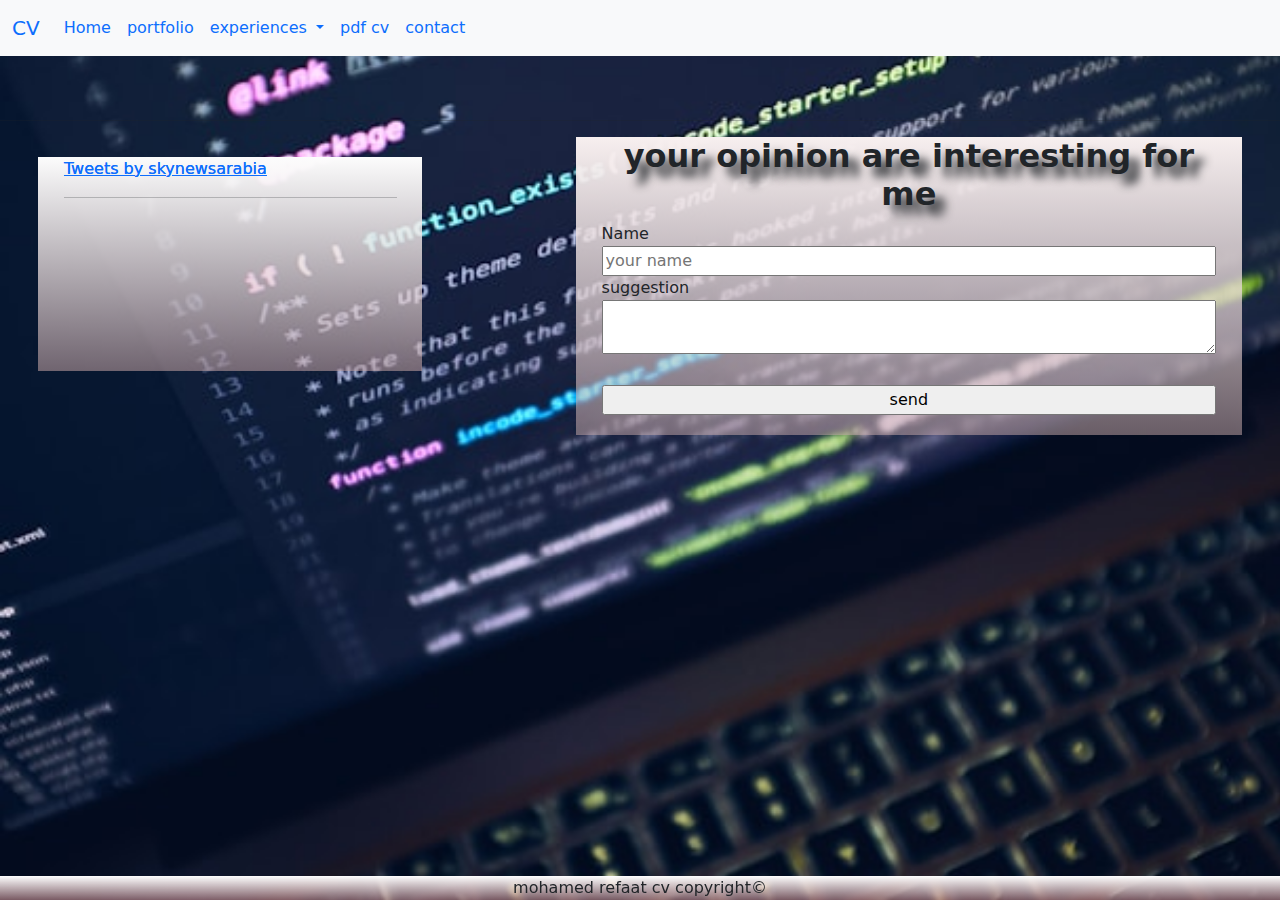
<file: contact.html>
<!doctype html>
<html>
<head>
<meta charset="utf-8">
<title>cv site</title>
<link href="css/bootstrap.css" rel="stylesheet" type="text/css">
<link href="css/style.css" rel="stylesheet" type="text/css">
<style type="text/css">
body {
    background-image: url("img/luca-bravo-XJXWbfSo2f0-unsplash (1).jpg");
}
</style>
</head>

<body>
	
	
	
<header>
 <nav class="navbar navbar-expand-lg navbar-blue bg-light">
  <div class="container-fluid">
    <a class="navbar-brand" href="#">CV</a>
    <button class="navbar-toggler" type="button" data-bs-toggle="collapse" data-bs-target="#navbarNavDropdown" aria-controls="navbarNavDropdown" aria-expanded="false" aria-label="Toggle navigation">
      <span class="navbar-toggler-icon"></span>
    </button>
    <div class="collapse navbar-collapse" id="navbarNavDropdown">
      <ul class="navbar-nav">
        <li class="nav-item">
          <a class="nav-link active" aria-current="page" href="#">Home</a>
        </li>
        <li class="nav-item">
          <a class="nav-link" href="portofolio.html">portfolio</a>
        </li>
     
        <li class="nav-item dropdown">
          <a class="nav-link dropdown-toggle" href="#" id="navbarDropdownMenuLink" role="button" data-bs-toggle="dropdown" aria-expanded="false">
           experiences
          </a>
          <ul class="dropdown-menu" aria-labelledby="navbarDropdownMenuLink">
            <li><a class="dropdown-item" href="alaan exp.html">Alaan tv</a></li>
            <li><a class="dropdown-item" href="skynews exp.html">skynews arabia tv</a></li>
            <li><a class="dropdown-item" href="DM TV.html">DM TV </a></li>
          </ul>
        </li>
		   <li class="nav-item">
          <a class="nav-link" href="cv.html">pdf cv</a>
        </li>
		  
		   <li class="nav-item">
          <a class="nav-link" href="cv.html">contact</a>
        </li>
		  
		  
      </ul>
    </div>
  </div>
</nav>
	
	
	
</header>
	<br><br><hr>
<main>
  <aside id="leftsec">
	
	 
	  <a class="twitter-timeline" href="https://twitter.com/skynewsarabia?ref_src=twsrc%5Etfw">Tweets by skynewsarabia</a> <script async src="https://platform.twitter.com/widgets.js" charset="utf-8"></script>
	  <br><hr><iframe src="https://www.facebook.com/plugins/page.php?href=https%3A%2F%2Fwww.facebook.com%2FSkyNewsArabia&tabs=timeline&width=250&height=150&small_header=false&adapt_container_width=true&hide_cover=false&show_facepile=true&appId=3697382687191321" width="250" height="150" style="border:none;overflow:hidden" scrolling="no" frameborder="0" allowfullscreen="true" allow="autoplay; clipboard-write; encrypted-media; picture-in-picture; web-share"></iframe>
	</aside>
<article id="rightsec">
	<form>
		<label><h2>your opinion are interesting for me</h2></label>
		<label>Name</label>
		<input type="text" placeholder="your name">
		
		<label>suggestion</label>
		<textarea></textarea><br><br>
		<input type="submit" value="send">
	</form></article>
</main>
<footer>mohamed refaat cv copyright©</footer>
	<script type="text/javascript" src="js/bootstrap.bundle.js"></script>
</body>
</html>
</file>
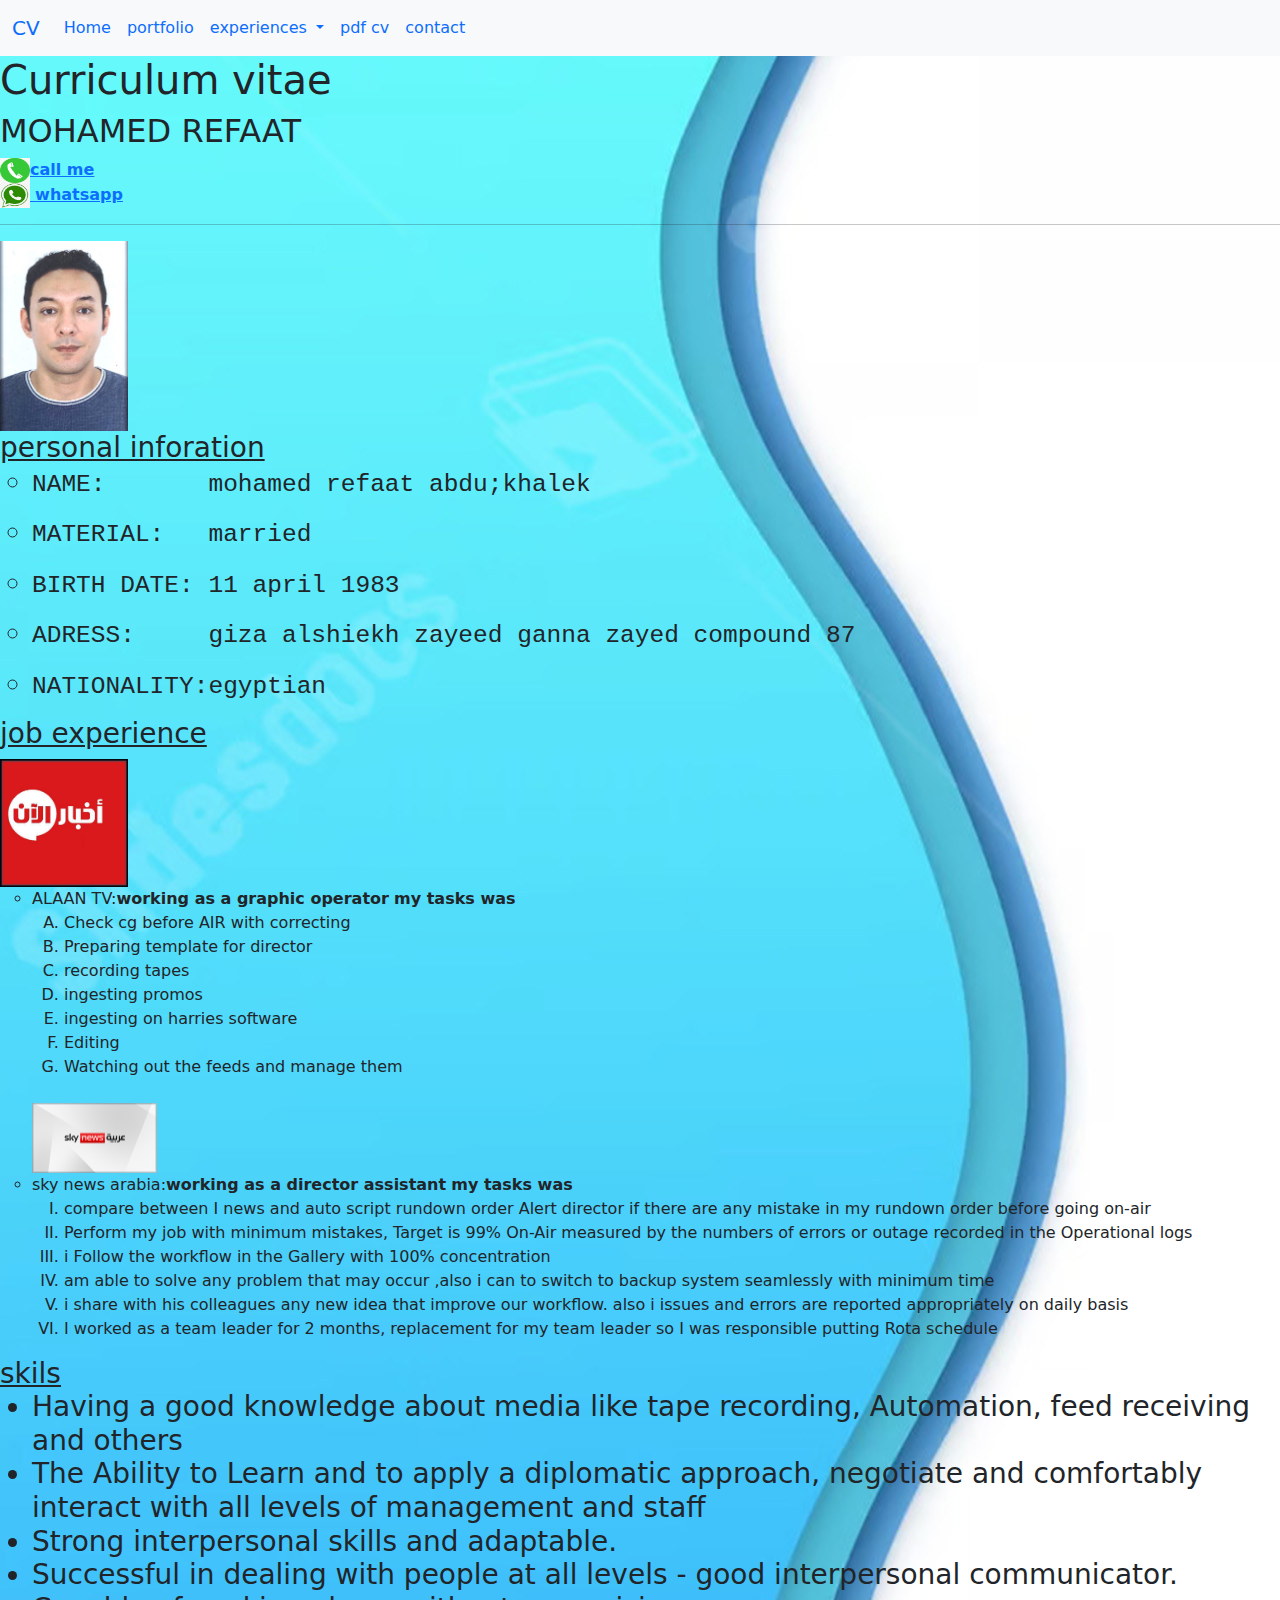
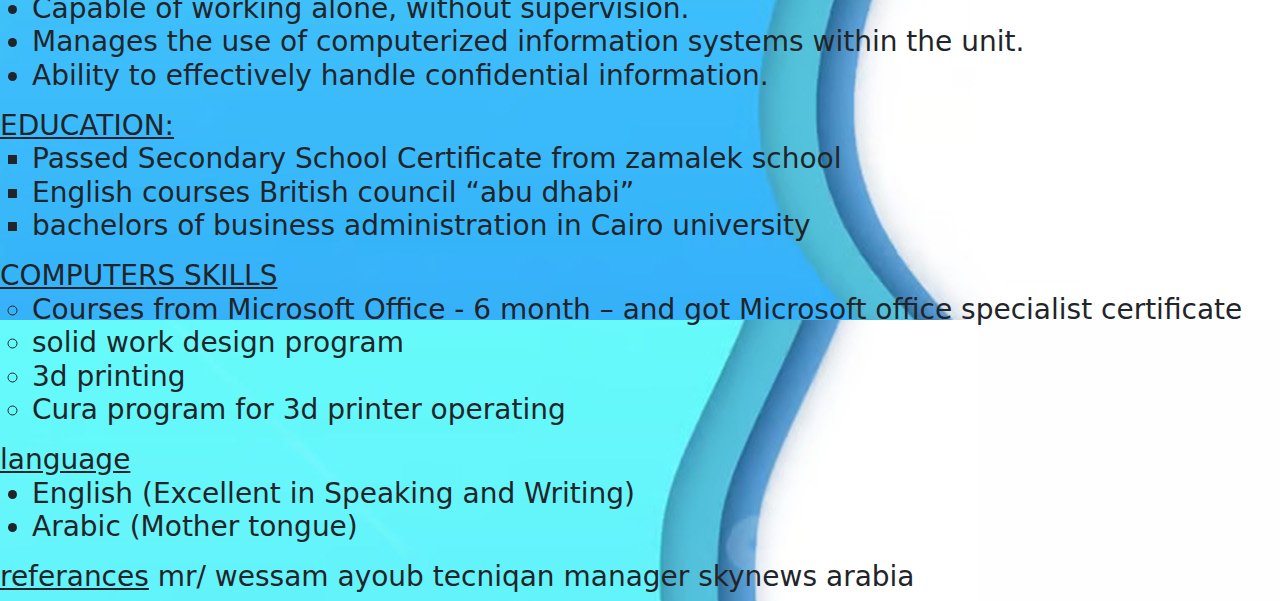
<file: cv.html>
<!DOCTYPE html>
<html>
    <head>
        <title>my cv</title>
		
       
        
      <link href="css/bootstrap.css" rel="stylesheet" type="text/css">

        
    </head>
    <body background="img/back.jpg">
		<nav class="navbar navbar-expand-lg navbar-blue bg-light">
  <div class="container-fluid">
    <a class="navbar-brand" href="#">CV</a>
    <button class="navbar-toggler" type="button" data-bs-toggle="collapse" data-bs-target="#navbarNavDropdown" aria-controls="navbarNavDropdown" aria-expanded="false" aria-label="Toggle navigation">
      <span class="navbar-toggler-icon"></span>
    </button>
    <div class="collapse navbar-collapse" id="navbarNavDropdown">
      <ul class="navbar-nav">
        <li class="nav-item">
          <a class="nav-link " aria-current="page" href="index.html">Home</a>
        </li>
        <li class="nav-item">
          <a class="nav-link" href="portofolio.html">portfolio</a>
        </li>
     
        <li class="nav-item dropdown">
          <a class="nav-link dropdown-toggle" href="#" id="navbarDropdownMenuLink" role="button" data-bs-toggle="dropdown" aria-expanded="false">
           experiences
          </a>
          <ul class="dropdown-menu" aria-labelledby="navbarDropdownMenuLink">
            <li><a class="dropdown-item" href="alaan exp.html">Alaan tv</a></li>
            <li><a class="dropdown-item" href="skynews exp.html">skynews tv</a></li>
            <li><a class="dropdown-item" href="DM TV.html">dm tv</a></li>
          </ul>
        </li>
		   <li class="nav-item">
          <a class="nav-link active" href="#">pdf cv</a>
        </li>
		  
		   <li class="nav-item">
          <a class="nav-link" href="contact.html">contact</a>
        </li>
		  
		  
      </ul>
    </div>
  </div>
</nav>
	 <h1>Curriculum vitae</h1>
        <h2>MOHAMED REFAAT</h2>
		
		<a href="tel:00971552891196" target="_blank" title="call me now">
			<img src="img/phone logo.png" width="30px" height="25px" alt=""/><b>call me</b></a><br>
        <a href=" https://wa.me/00971552891196" title="writte me at"><img src="img/whatsapp.png" width="30px" height="25px" alt=""/> <b>whatsapp</b></a><br><hr>
      <img src="img/refaat.jpeg" height="10%" width="10%" alt="mohamed refaat photo">
      <h3><u>personal inforation</u>
        <ul type="circle">
            <li><pre>NAME:       mohamed refaat abdu;khalek</pre></li>
            <li><pre>MATERIAL:   married</pre></li>
            <li><pre>BIRTH DATE: 11 april 1983</pre></li>
            <li><pre>ADRESS:     giza alshiekh zayeed ganna zayed compound 87</pre></li>
            <li><pre>NATIONALITY:egyptian</pre></li>
          </ul>
      </h3>
      <h3><u>job experience</u></h3>
  <img src="img/alaan.jpg" width="10%" height="10%" alt="alaan tv">
      <ul type="circle">
        <li>ALAAN TV:<strong>working as a graphic operator</strong>
           <b>my tasks was</b>
            <ol type="A">
             <li>Check cg before AIR with correcting</li>
             <li>Preparing template for director</li>
             <li>recording tapes</li>
             <li>ingesting promos</li>
             <li>ingesting on harries software</li>
             <li>Editing</li>
             <li>Watching out the feeds and manage them</li>
    </ol>
    <br>
<img src="img/live-bg-main.jpg"width="10%"height="10%"alt="sky news photo">

    <li>sky news arabia:<strong>working as a director assistant</strong>
      <b>my tasks was</b>
      <ol type="I">
          <li>compare between I news and auto script rundown order
            Alert director if there are any mistake in my rundown order
            before going on-air
            </li>
          <li>Perform my job with minimum mistakes, Target is 99% On-Air
            measured by the numbers of errors or outage recorded in the Operational logs
            </li>
          <li>i Follow the workflow in the Gallery with 100% concentration</li>
          <li>am able to solve any problem that may occur ,also i can to switch to
            backup system seamlessly with minimum time
            </li>
          <li>i share with his colleagues any new idea that improve our workflow.
            also i issues and errors are reported appropriately on daily basis
            </li>
          <li>I worked as a team leader for 2 months, replacement for my team
            leader
            so I was responsible putting Rota schedule
            </li>
  </ol>



      </ul>
      <h3><u>skils</u>
      <ul>
        <li>Having a good knowledge about media like tape recording,
          Automation, feed receiving and others
          </li>
        <li>The Ability to Learn and to apply a diplomatic approach, negotiate and comfortably
          interact with all levels of management and staff
          </li>
        <li>Strong interpersonal skills and adaptable.</li>
        <li>Successful in dealing with people at all levels - good interpersonal communicator.
        </li>
        <li>Capable of working alone, without supervision.</li>
        <li>Manages the use of computerized information systems within the unit.</li>
        <li>Ability to effectively handle confidential information.</li>
      </ul>
    </h3>
      <h3><u>EDUCATION:</u>
      <ul type="Square">
        <li>Passed Secondary School Certificate from zamalek school</li>
        <li>English courses British council “abu dhabi”</li>
        <li>bachelors of business administration in Cairo university</li>
      </ul>
      </h3>
      <h3><u>COMPUTERS SKILLS</u>
      <ul type="circle">
        <li>Courses from Microsoft Office - 6 month – and got Microsoft office specialist certificate</li>
        <li>solid work design program</li>
        <li>3d printing</li>
        <li>Cura program for 3d printer operating</li>
      </ul>
      </h3>
      <h3><u>language</u>
      <ul>
        <li>English (Excellent in Speaking and Writing)</li>
        <li>Arabic (Mother tongue)</li>
      </ul>
    </h3>
      <h3><u>referances</u>
      mr/ wessam ayoub tecniqan manager skynews arabia</h3>
    </body>
	<script type="text/javascript" src="js/bootstrap.bundle.js"></script>
    </html>
</file>
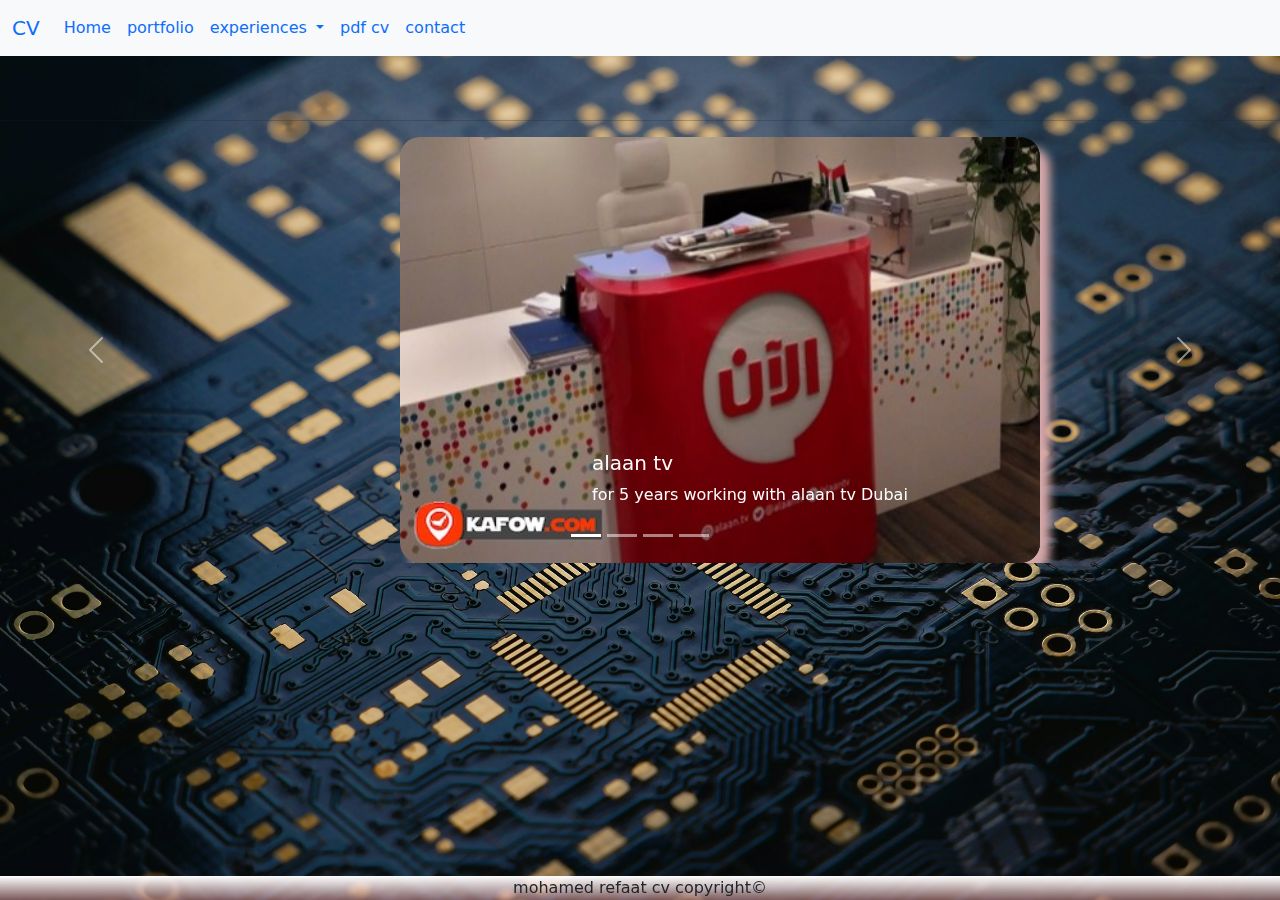
<file: portofolio.html>
<!doctype html>
<html>
<head>
<meta charset="utf-8">
<title>cv site</title>
<link href="css/bootstrap.css" rel="stylesheet" type="text/css">
<link href="css/style.css" rel="stylesheet" type="text/css">
<style type="text/css">
body {
    background-image: url(img/backs.jpg);
    background-repeat: no-repeat;
    background-size: cover;
    background-attachment: fixed;
}
</style>
</head>

<body>
<header>
 <nav class="navbar navbar-expand-lg navbar-blue bg-light">
  <div class="container-fluid">
    <a class="navbar-brand" href="#">CV</a>
    <button class="navbar-toggler" type="button" data-bs-toggle="collapse" data-bs-target="#navbarNavDropdown" aria-controls="navbarNavDropdown" aria-expanded="false" aria-label="Toggle navigation">
      <span class="navbar-toggler-icon"></span>
    </button>
    <div class="collapse navbar-collapse" id="navbarNavDropdown">
      <ul class="navbar-nav">
        <li class="nav-item">
          <a class="nav-link " aria-current="page" href="index.html">Home</a>
        </li>
        <li class="nav-item">
          <a class="nav-link active" href="#">portfolio</a>
        </li>
        
        <li class="nav-item dropdown">
          <a class="nav-link dropdown-toggle" href="#" id="navbarDropdownMenuLink" role="button" data-bs-toggle="dropdown" aria-expanded="false">
           experiences
          </a>
          <ul class="dropdown-menu" aria-labelledby="navbarDropdownMenuLink">
            <li><a class="dropdown-item" href="alaan exp.html">alaan tv</a></li>
            <li><a class="dropdown-item" href="skynews exp.html">Askynews tv</a></li>
            <li><a class="dropdown-item" href="DM TV.html">DM tv</a></li>
          </ul>
        </li>
		   <li class="nav-item">
          <a class="nav-link" href="cv.html">pdf cv</a>
        </li>
		  
		    <li class="nav-item">
          <a class="nav-link" href="contact.html">contact</a>
        </li>
      </ul>
    </div>
  </div>
</nav>
	
	
	
</header>
	<br><br><hr>
<main>
  <div id="carouselExampleCaptions" class="carousel slide" data-bs-ride="carousel">
  <div class="carousel-indicators">
    <button type="button" data-bs-target="#carouselExampleCaptions" data-bs-slide-to="0" class="active" aria-current="true" aria-label="Slide 1"></button>
    <button type="button" data-bs-target="#carouselExampleCaptions" data-bs-slide-to="1" aria-label="Slide 2"></button>
    <button type="button" data-bs-target="#carouselExampleCaptions" data-bs-slide-to="2" aria-label="Slide 3"></button>
	<button type="button" data-bs-target="#carouselExampleCaptions" data-bs-slide-to="3" aria-label="Slide 4"></button>
  </div>
	  
  <div class="carousel-inner">
    <div class="carousel-item active">
      <img src="img/360097290_29-05-20_03-06-48.jpg" class="d-block w-50" alt="...">
      <div class="carousel-caption d-none d-md-block">
        <h5>alaan tv</h5>
        <p>for 5 years working with alaan tv Dubai</p>
      </div>
    </div>
	  
    <div class="carousel-item">
      <img src="img/140704_153_xlarge.jpg" class="d-block w-50" alt="...">
      <div class="carousel-caption d-none d-md-block">
        <h5>Skynews tv</h5>
        <p>the better 8 years on my life i spent it with skynews tv</p>
      </div>
    </div>
	  
    <div class="carousel-item">
      <img src="img/5087.jpg" class="d-block w-50" alt="...">
      <div class="carousel-caption d-none d-md-block">
        <h5>my office in skynews arabia</h5>
        
      </div>
	</div>
	<div class="carousel-item">
      <img src="img/3651.jpg" class="d-block w-50" alt="...">
      <div class="carousel-caption d-none d-md-block">
        <h5>3d printer designer and operator</h5>
        <p>fixing printer and designe using solidword</p>
      </div>
		
		
    </div>
  </div>
  <button class="carousel-control-prev" type="button" data-bs-target="#carouselExampleCaptions" data-bs-slide="prev">
    <span class="carousel-control-prev-icon" aria-hidden="true"></span>
    <span class="visually-hidden">Previous</span>
  </button>
  <button class="carousel-control-next" type="button" data-bs-target="#carouselExampleCaptions" data-bs-slide="next">
    <span class="carousel-control-next-icon" aria-hidden="true"></span>
    <span class="visually-hidden">Next</span>
  </button>
</div>
	
	
</main>
<footer>mohamed refaat cv copyright©</footer>
	<script type="text/javascript" src="js/bootstrap.bundle.js"></script>
</body>
</html>
</file>
<file: css/style.css>
@charset "utf-8";
#leftsec {
    width: 30%;
    margin-left: 3%;
    margin-right: 2%;
    padding-left: 2%;
    padding-right: 2%;
    float: left;
    margin-top: 20px;
    text-align: left;
    font-style: normal;
    text-shadow: 0 0 0;
    background-image: -webkit-linear-gradient(270deg,rgba(252,252,252,1.00) 0%,rgba(198,164,164,0.55) 100%);
    background-image: -moz-linear-gradient(270deg,rgba(252,252,252,1.00) 0%,rgba(198,164,164,0.55) 100%);
    background-image: -o-linear-gradient(270deg,rgba(252,252,252,1.00) 0%,rgba(198,164,164,0.55) 100%);
    background-image: linear-gradient(180deg,rgba(252,252,252,1.00) 0%,rgba(198,164,164,0.55) 100%);
}

#rightsec {
    margin-left: 2%;
    margin-right: 3%;
    padding-left: 2%;
    padding-right: 2%;
    width: 52%;
    float: right;
    background-image: -webkit-linear-gradient(270deg,rgba(247,239,239,1.00) 0%,rgba(204,173,173,0.51) 100%);
    background-image: -moz-linear-gradient(270deg,rgba(247,239,239,1.00) 0%,rgba(204,173,173,0.51) 100%);
    background-image: -o-linear-gradient(270deg,rgba(247,239,239,1.00) 0%,rgba(204,173,173,0.51) 100%);
    background-image: linear-gradient(180deg,rgba(247,239,239,1.00) 0.00%,rgba(204,173,173,0.51) 100%);
    padding-bottom: 20px;
}


body footer {
    position: fixed;
    bottom: 0px;
    background-image: -webkit-linear-gradient(270deg,rgba(255,255,255,1.00) 0%,rgba(228,162,162,0.52) 100%);
    background-image: -moz-linear-gradient(270deg,rgba(255,255,255,1.00) 0%,rgba(228,162,162,0.52) 100%);
    background-image: -o-linear-gradient(270deg,rgba(255,255,255,1.00) 0%,rgba(228,162,162,0.52) 100%);
    background-image: linear-gradient(180deg,rgba(255,255,255,1.00) 0%,rgba(228,162,162,0.52) 100%);
    width: 100%;
    text-align: center;
}
#rightsec form h2 {
    font-weight: 700;
    font-style: normal;
    text-align: center;
    text-shadow: 10px 10px 10px;
}

#carouselExampleCaptions .carousel-inner {
    margin-left: 400px;
    text-align: center;
}
.carousel-item .carousel-caption.d-none.d-md-block h5 {
    text-align: left;
}
.carousel-item .carousel-caption.d-none.d-md-block p {
    text-align: left;
}
.carousel-item .carousel-caption.d-none.d-md-block h5 {
    text-align: left;
}
.carousel-item .carousel-caption.d-none.d-md-block p {
    text-align: left;
}
.carousel-item .carousel-caption.d-none.d-md-block h5 {
}
.carousel-item.active .carousel-caption.d-none.d-md-block p {
    text-align: left;
}
.carousel-item.active .carousel-caption.d-none.d-md-block h5 {
    text-align: left;
}
.carousel-inner .carousel-item.active .d-block.w-50 {
    border-radius: 20px;
    -webkit-box-shadow: 10px 10px 10px #D5A8A9;
    box-shadow: 10px 10px 10px #D5A8A9;
}
body {
    background-repeat: no-repeat;
    background-size: cover;
    background-attachment: fixed;
    background-image: url(url);
}
#leftsec h2 {
    text-align: center;
    font-weight: 700;
    font-size: 2rem;
    text-shadow: 10px 10px 10px #DFA5A5;
}
label , input , textarea{width:100%;}
body {
    background-attachment: fixed;
    background-size: cover;

    background-image: url(
../img/luca-bravo-XJXWbfSo2f0-unsplash%20(1).jpg);
}
body iframe {
}
</file>
